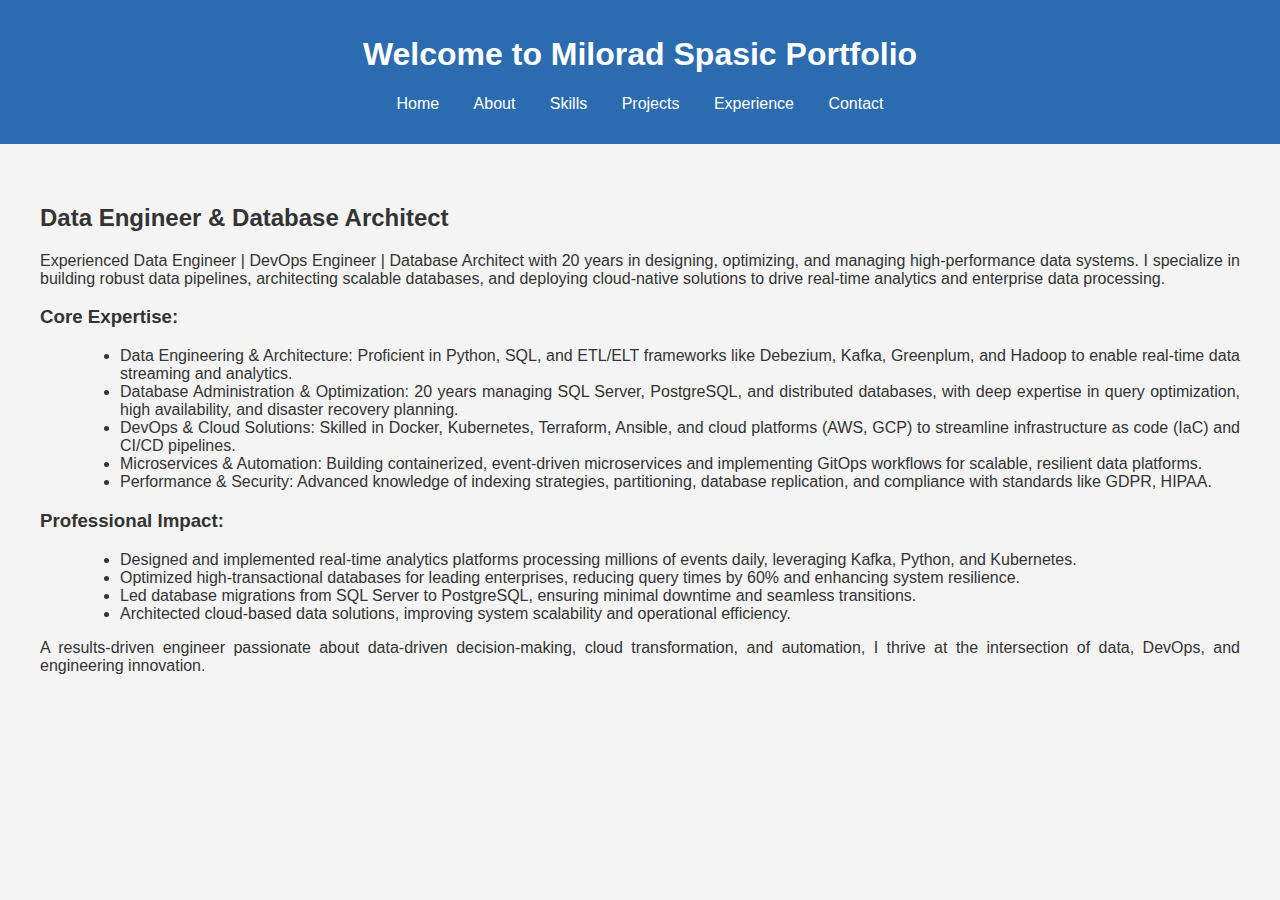
<file: index.html>
<!DOCTYPE html>
<html lang="en">
<head>
    <meta charset="UTF-8">
    <meta name="viewport" content="width=device-width, initial-scale=1.0">
    <title>Home | Portfolio</title>
    <link rel="stylesheet" href="css/style.css">
    <style>
        .text-section {
            text-align: justify;
            margin: 20px;
        }
        .bullet-list {
            list-style-type: disc;
            margin-left: 40px;
        }
    </style>
</head>
<body>
    <header>
        <h1>Welcome to Milorad Spasic Portfolio</h1>
        <nav>
            <ul>
                <li><a href="index.html">Home</a></li>
                <li><a href="about.html">About</a></li>
                <li><a href="skills.html">Skills</a></li>
                <li><a href="projects.html">Projects</a></li>
                <li><a href="experience.html">Experience</a></li>
                <li><a href="contact.html">Contact</a></li>
            </ul>
        </nav>
    </header>
   <section class="text-section">
        <h2>Data Engineer & Database Architect</h2>
        <p>
            Experienced Data Engineer | DevOps Engineer | Database Architect with 20 years in designing, optimizing, and managing high-performance data systems. 
            I specialize in building robust data pipelines, architecting scalable databases, and deploying cloud-native solutions to drive real-time analytics and enterprise data processing.
        </p>
        <h3>Core Expertise:</h3>
        <ul class="bullet-list">
            <li>Data Engineering & Architecture: Proficient in Python, SQL, and ETL/ELT frameworks like Debezium, Kafka, Greenplum, and Hadoop to enable real-time data streaming and analytics.</li>
            <li>Database Administration & Optimization: 20 years managing SQL Server, PostgreSQL, and distributed databases, with deep expertise in query optimization, high availability, and disaster recovery planning.</li>
            <li>DevOps & Cloud Solutions: Skilled in Docker, Kubernetes, Terraform, Ansible, and cloud platforms (AWS, GCP) to streamline infrastructure as code (IaC) and CI/CD pipelines.</li>
            <li>Microservices & Automation: Building containerized, event-driven microservices and implementing GitOps workflows for scalable, resilient data platforms.</li>
            <li>Performance & Security: Advanced knowledge of indexing strategies, partitioning, database replication, and compliance with standards like GDPR, HIPAA.</li>
        </ul>
        <h3>Professional Impact:</h3>
        <ul class="bullet-list">
            <li>Designed and implemented real-time analytics platforms processing millions of events daily, leveraging Kafka, Python, and Kubernetes.</li>
            <li>Optimized high-transactional databases for leading enterprises, reducing query times by 60% and enhancing system resilience.</li>
            <li>Led database migrations from SQL Server to PostgreSQL, ensuring minimal downtime and seamless transitions.</li>
            <li>Architected cloud-based data solutions, improving system scalability and operational efficiency.</li>
        </ul>
        <p>
            A results-driven engineer passionate about data-driven decision-making, cloud transformation, and automation, I thrive at the intersection of data, DevOps, and engineering innovation.
        </p>
    </section>
</body>
</html>
</file>
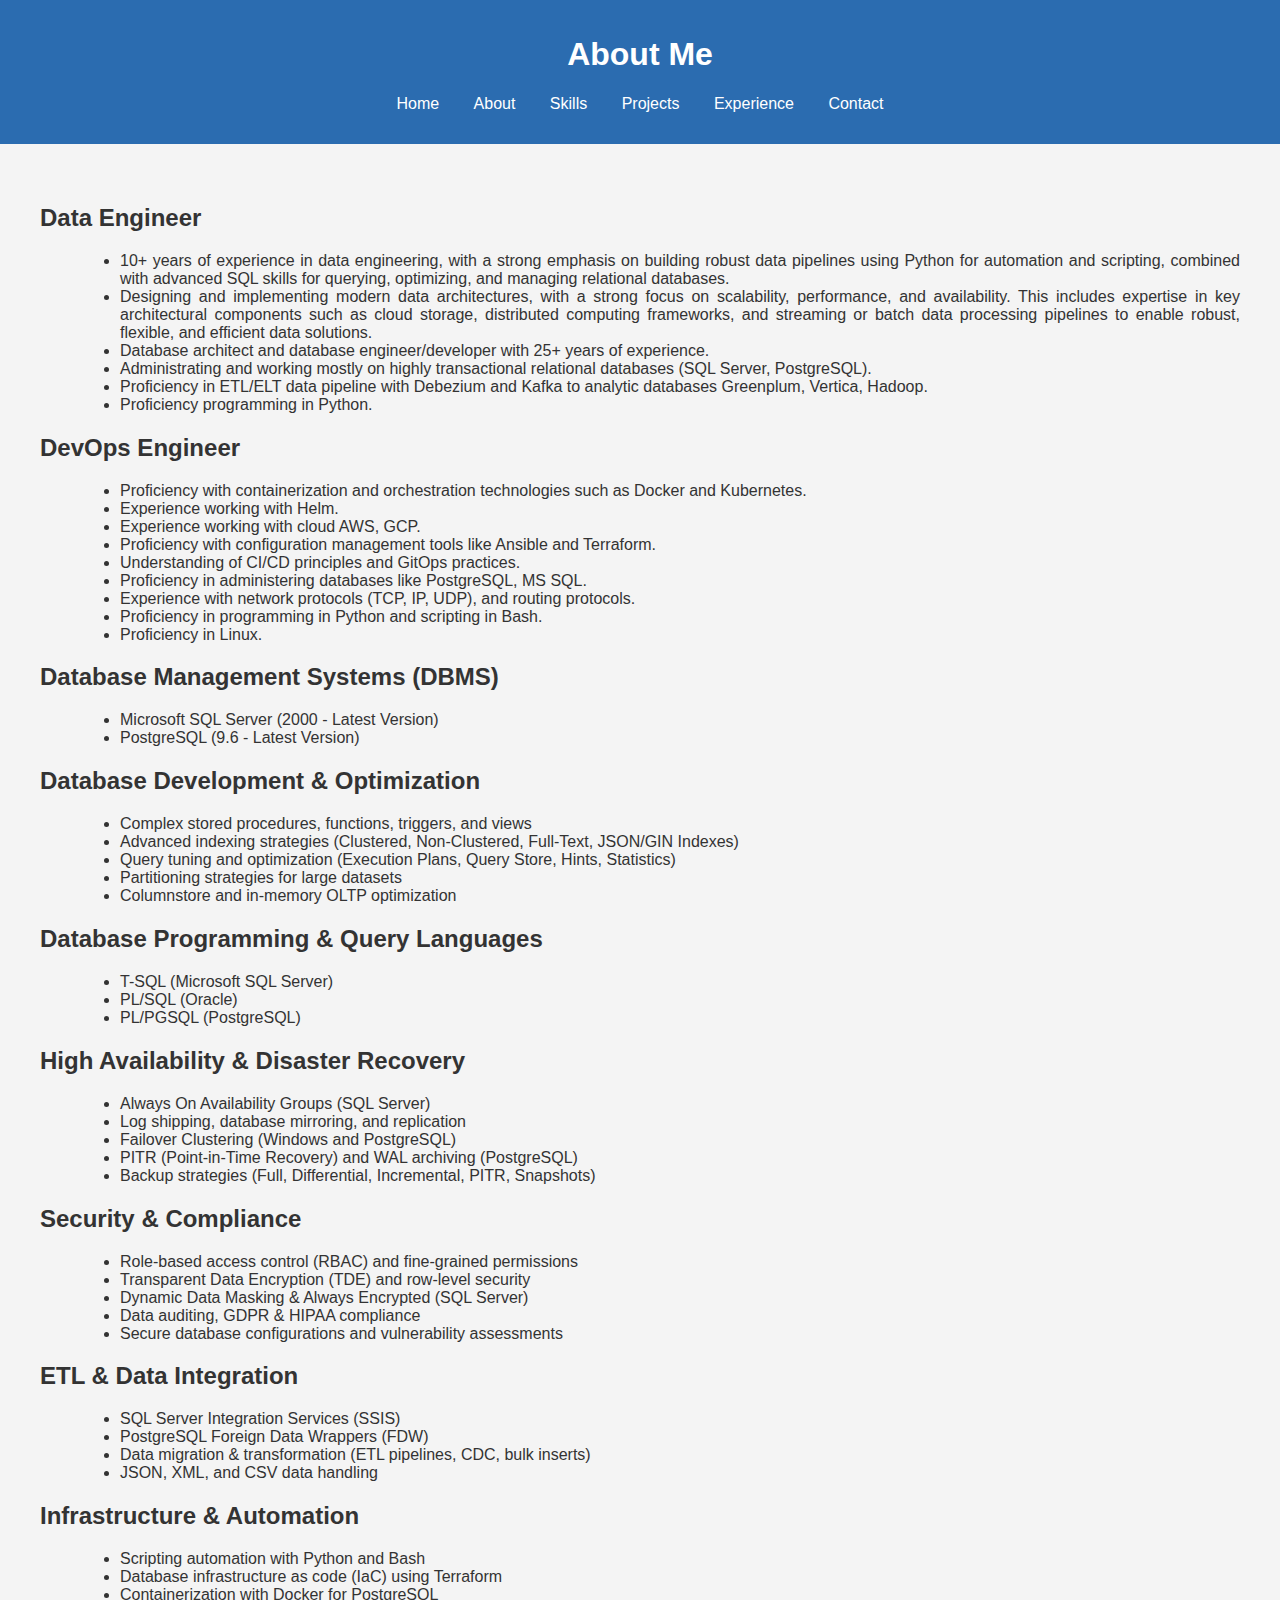
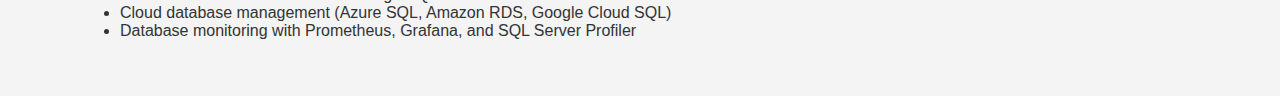
<file: about.html>
<!DOCTYPE html>
<html lang="en">
<head>
    <meta charset="UTF-8">
    <meta name="viewport" content="width=device-width, initial-scale=1.0">
    <title>About Me</title>
    <link rel="stylesheet" href="css/style.css">
    <style>
        .text-section {
            text-align: justify;
            margin: 20px;
        }
        .bullet-list {
            list-style-type: disc;
            margin-left: 40px;
        }
    </style>
</head>
<body>
    <header>
        <h1>About Me</h1>
        <nav>
            <ul>
                <li><a href="index.html">Home</a></li>
                <li><a href="about.html">About</a></li>
                <li><a href="skills.html">Skills</a></li>
                <li><a href="projects.html">Projects</a></li>
                <li><a href="experience.html">Experience</a></li>
                <li><a href="contact.html">Contact</a></li>
            </ul>
        </nav>
    </header>
    <section class="text-section">
        <h2>Data Engineer</h2>
        <ul class="bullet-list">
            <li>10+ years of experience in data engineering, with a strong emphasis on building robust data pipelines using Python for automation and scripting, combined with advanced SQL skills for querying, optimizing, and managing relational databases.</li>
            <li>Designing and implementing modern data architectures, with a strong focus on scalability, performance, and availability. This includes expertise in key architectural components such as cloud storage, distributed computing frameworks, and streaming or batch data processing pipelines to enable robust, flexible, and efficient data solutions.</li>
            <li>Database architect and database engineer/developer with 25+ years of experience.</li>
            <li>Administrating and working mostly on highly transactional relational databases (SQL Server, PostgreSQL).</li>
            <li>Proficiency in ETL/ELT data pipeline with Debezium and Kafka to analytic databases Greenplum, Vertica, Hadoop.</li>
            <li>Proficiency programming in Python.</li>
        </ul>
        
        <h2>DevOps Engineer</h2>
        <ul class="bullet-list">
            <li>Proficiency with containerization and orchestration technologies such as Docker and Kubernetes.</li>
            <li>Experience working with Helm.</li>
            <li>Experience working with cloud AWS, GCP.</li>
            <li>Proficiency with configuration management tools like Ansible and Terraform.</li>
            <li>Understanding of CI/CD principles and GitOps practices.</li>
            <li>Proficiency in administering databases like PostgreSQL, MS SQL.</li>
            <li>Experience with network protocols (TCP, IP, UDP), and routing protocols.</li>
            <li>Proficiency in programming in Python and scripting in Bash.</li>
            <li>Proficiency in Linux.</li>
        </ul>

        <h2>Database Management Systems (DBMS)</h2>
        <ul class="bullet-list">
            <li>Microsoft SQL Server (2000 - Latest Version)</li>
            <li>PostgreSQL (9.6 - Latest Version)</li>
        </ul>
        
        <h2>Database Development & Optimization</h2>
        <ul class="bullet-list">
            <li>Complex stored procedures, functions, triggers, and views</li>
            <li>Advanced indexing strategies (Clustered, Non-Clustered, Full-Text, JSON/GIN Indexes)</li>
            <li>Query tuning and optimization (Execution Plans, Query Store, Hints, Statistics)</li>
            <li>Partitioning strategies for large datasets</li>
            <li>Columnstore and in-memory OLTP optimization</li>
        </ul>
        
        <h2>Database Programming & Query Languages</h2>
        <ul class="bullet-list">
            <li>T-SQL (Microsoft SQL Server)</li>
            <li>PL/SQL (Oracle)</li>
            <li>PL/PGSQL (PostgreSQL)</li>
        </ul>
        
        <h2>High Availability & Disaster Recovery</h2>
        <ul class="bullet-list">
            <li>Always On Availability Groups (SQL Server)</li>
            <li>Log shipping, database mirroring, and replication</li>
            <li>Failover Clustering (Windows and PostgreSQL)</li>
            <li>PITR (Point-in-Time Recovery) and WAL archiving (PostgreSQL)</li>
            <li>Backup strategies (Full, Differential, Incremental, PITR, Snapshots)</li>
        </ul>
        
        <h2>Security & Compliance</h2>
        <ul class="bullet-list">
            <li>Role-based access control (RBAC) and fine-grained permissions</li>
            <li>Transparent Data Encryption (TDE) and row-level security</li>
            <li>Dynamic Data Masking & Always Encrypted (SQL Server)</li>
            <li>Data auditing, GDPR & HIPAA compliance</li>
            <li>Secure database configurations and vulnerability assessments</li>
        </ul>
        
        <h2>ETL & Data Integration</h2>
        <ul class="bullet-list">
            <li>SQL Server Integration Services (SSIS)</li>
            <li>PostgreSQL Foreign Data Wrappers (FDW)</li>
            <li>Data migration & transformation (ETL pipelines, CDC, bulk inserts)</li>
            <li>JSON, XML, and CSV data handling</li>
        </ul>
        
        <h2>Infrastructure & Automation</h2>
        <ul class="bullet-list">
            <li>Scripting automation with Python and Bash</li>
            <li>Database infrastructure as code (IaC) using Terraform</li>
            <li>Containerization with Docker for PostgreSQL</li>
            <li>Cloud database management (Azure SQL, Amazon RDS, Google Cloud SQL)</li>
            <li>Database monitoring with Prometheus, Grafana, and SQL Server Profiler</li>
        </ul>
    </section>
</body>
</html>
</file>
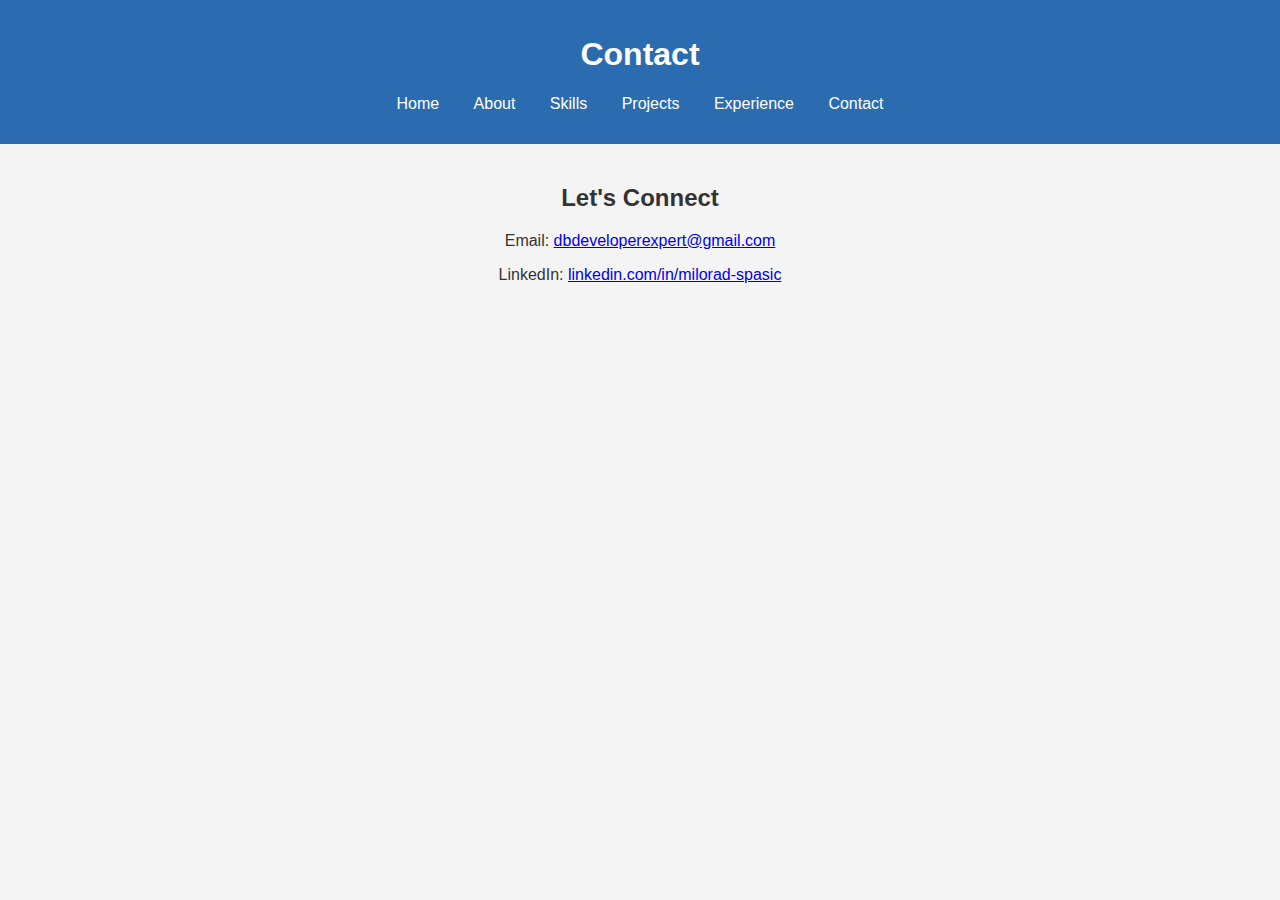
<file: contact.html>
<!DOCTYPE html>
<html lang="en">
<head>
    <meta charset="UTF-8">
    <meta name="viewport" content="width=device-width, initial-scale=1.0">
    <title>Contact</title>
    <link rel="stylesheet" href="css/style.css">
</head>
<body>
    <header>
        <h1>Contact</h1>
        <nav>
            <ul>
                <li><a href="index.html">Home</a></li>
                <li><a href="about.html">About</a></li>
                <li><a href="skills.html">Skills</a></li>
                <li><a href="projects.html">Projects</a></li>
                <li><a href="experience.html">Experience</a></li>
                <li><a href="contact.html">Contact</a></li>
            </ul>
        </nav>
    </header>
    <section>
        <h2>Let's Connect</h2>
        <p>Email: <a href="mailto:dbdeveloperexpert@gmail.com">dbdeveloperexpert@gmail.com</a></p>
        <p>LinkedIn: <a href="https://linkedin.com/in/milorad-spasic">linkedin.com/in/milorad-spasic</a></p>
    </section>
</body>
</html>
</file>
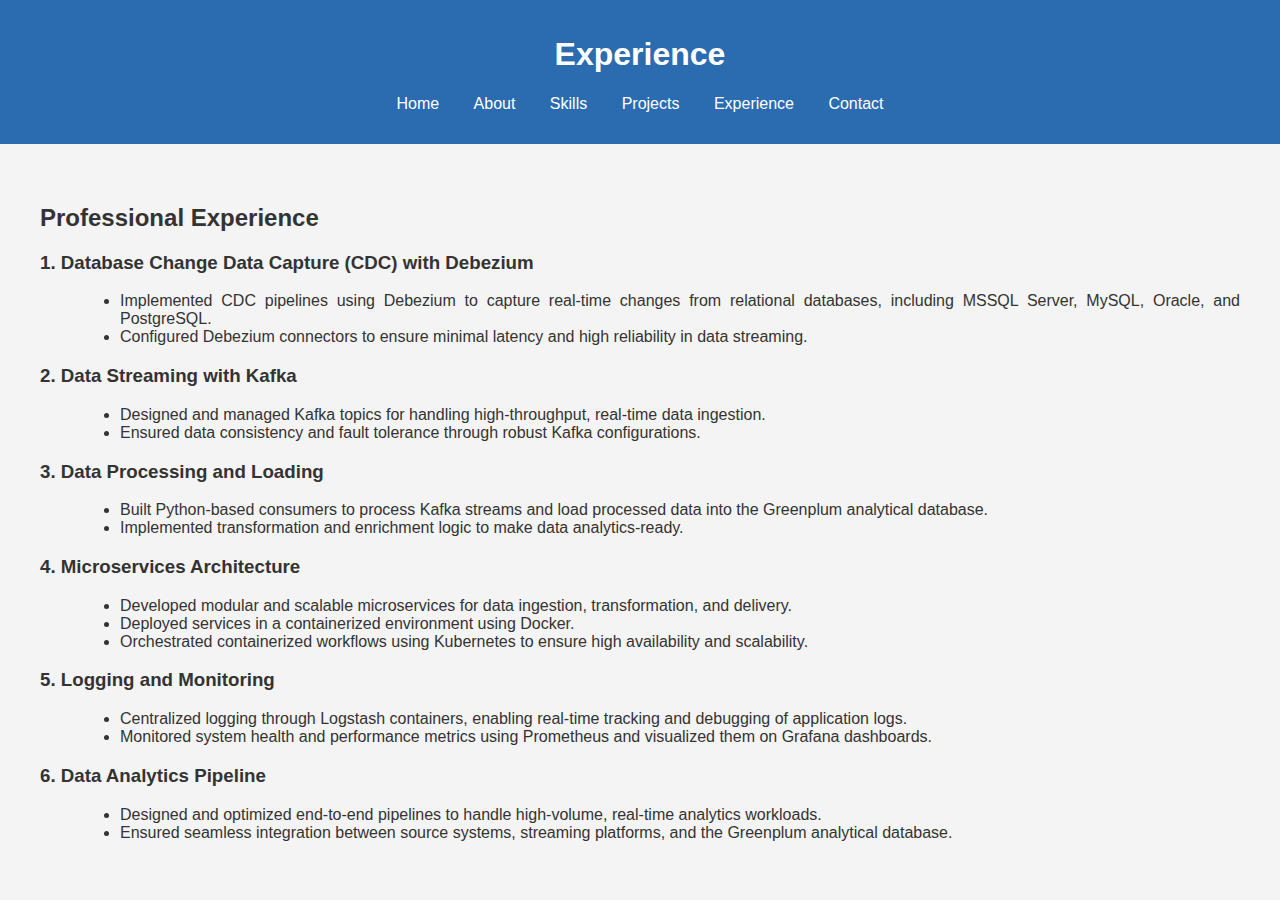
<file: experience.html>
<!DOCTYPE html>
<html lang="en">
<head>
    <meta charset="UTF-8">
    <meta name="viewport" content="width=device-width, initial-scale=1.0">
    <title>Experience</title>
    <link rel="stylesheet" href="css/style.css">
    <style>
        .text-section {
            text-align: justify;
            margin: 20px;
        }
        .bullet-list {
            list-style-type: disc;
            margin-left: 40px;
        }
    </style>
</head>
<body>
    <header>
        <h1>Experience</h1>
        <nav>
            <ul>
                <li><a href="index.html">Home</a></li>
                <li><a href="about.html">About</a></li>
                <li><a href="skills.html">Skills</a></li>
                <li><a href="projects.html">Projects</a></li>
                <li><a href="experience.html">Experience</a></li>
                <li><a href="contact.html">Contact</a></li>
            </ul>
        </nav>
    </header>
    <section class="text-section">
        <h2>Professional Experience</h2>
        <h3>1. Database Change Data Capture (CDC) with Debezium</h3>
        <ul class="bullet-list">
            <li>Implemented CDC pipelines using Debezium to capture real-time changes from relational databases, including MSSQL Server, MySQL, Oracle, and PostgreSQL.</li>
            <li>Configured Debezium connectors to ensure minimal latency and high reliability in data streaming.</li>
        </ul>

        <h3>2. Data Streaming with Kafka</h3>
        <ul class="bullet-list">
            <li>Designed and managed Kafka topics for handling high-throughput, real-time data ingestion.</li>
            <li>Ensured data consistency and fault tolerance through robust Kafka configurations.</li>
        </ul>

        <h3>3. Data Processing and Loading</h3>
        <ul class="bullet-list">
            <li>Built Python-based consumers to process Kafka streams and load processed data into the Greenplum analytical database.</li>
            <li>Implemented transformation and enrichment logic to make data analytics-ready.</li>
        </ul>

        <h3>4. Microservices Architecture</h3>
        <ul class="bullet-list">
            <li>Developed modular and scalable microservices for data ingestion, transformation, and delivery.</li>
            <li>Deployed services in a containerized environment using Docker.</li>
            <li>Orchestrated containerized workflows using Kubernetes to ensure high availability and scalability.</li>
        </ul>

        <h3>5. Logging and Monitoring</h3>
        <ul class="bullet-list">
            <li>Centralized logging through Logstash containers, enabling real-time tracking and debugging of application logs.</li>
            <li>Monitored system health and performance metrics using Prometheus and visualized them on Grafana dashboards.</li>
        </ul>

        <h3>6. Data Analytics Pipeline</h3>
        <ul class="bullet-list">
            <li>Designed and optimized end-to-end pipelines to handle high-volume, real-time analytics workloads.</li>
            <li>Ensured seamless integration between source systems, streaming platforms, and the Greenplum analytical database.</li>
        </ul>
    </section>
</body>
</html>
</file>
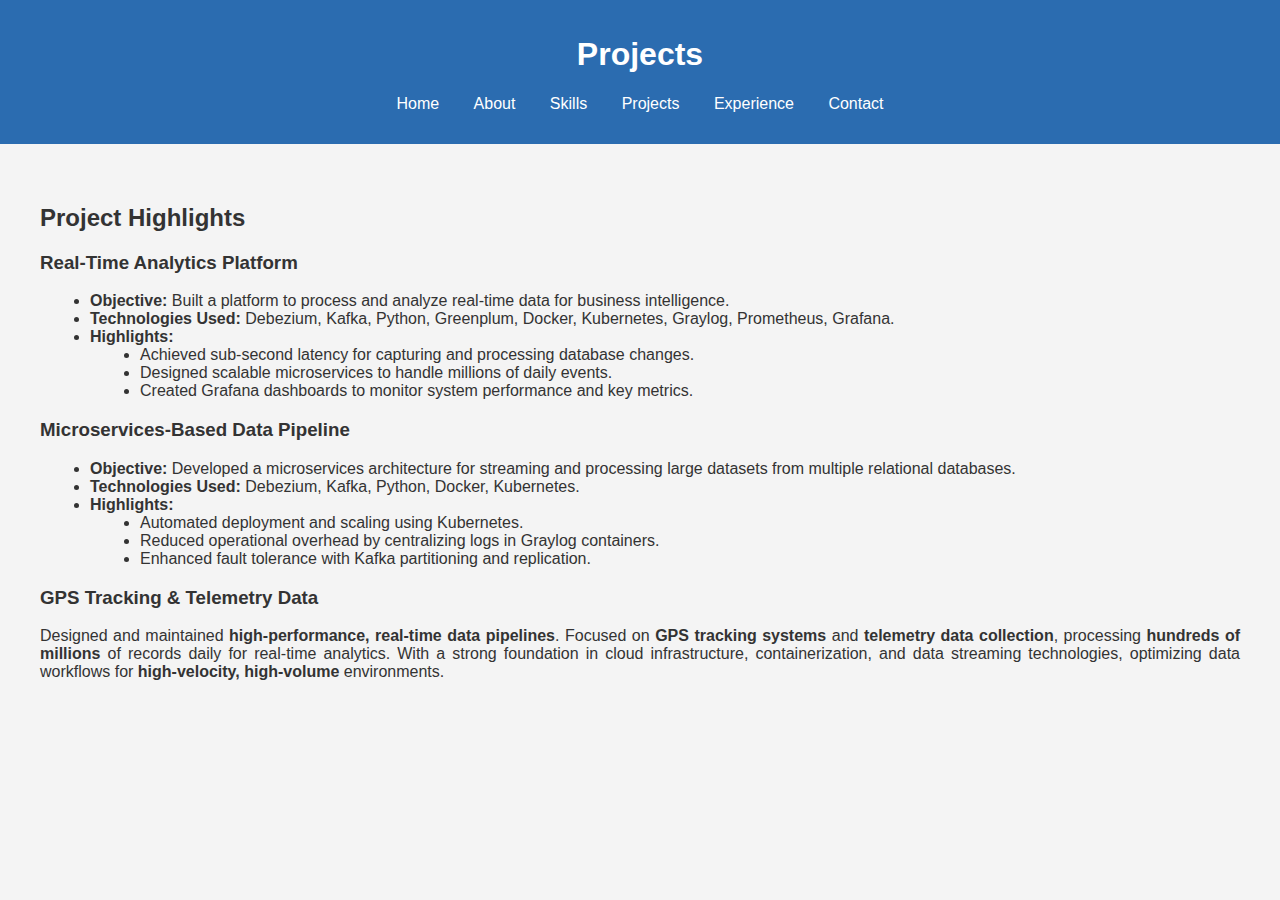
<file: projects.html>
<!DOCTYPE html>
<html lang="en">
<head>
    <meta charset="UTF-8">
    <meta name="viewport" content="width=device-width, initial-scale=1.0">
    <title>Projects</title>
    <link rel="stylesheet" href="css/style.css">
    <style>
        .text-section {
            text-align: justify;
            margin: 20px;
        }
        .bullet-list {
            list-style-type: disc;
            margin-left: 10px;
        }
    </style>
</head>
<body>
    <header>
        <h1>Projects</h1>
        <nav>
            <ul>
                <li><a href="index.html">Home</a></li>
                <li><a href="about.html">About</a></li>
                <li><a href="skills.html">Skills</a></li>
                <li><a href="projects.html">Projects</a></li>
                <li><a href="experience.html">Experience</a></li>
                <li><a href="contact.html">Contact</a></li>
            </ul>
        </nav>
    </header>
    <section class="text-section">
        <h2>Project Highlights</h2>
        
        <h3>Real-Time Analytics Platform</h3>
        <ul class="bullet-list">
            <li><strong>Objective:</strong> Built a platform to process and analyze real-time data for business intelligence.</li>
            <li><strong>Technologies Used:</strong> Debezium, Kafka, Python, Greenplum, Docker, Kubernetes, Graylog, Prometheus, Grafana.</li>
            <li><strong>Highlights:</strong></li>
            <ul class="bullet-list">
                <li>Achieved sub-second latency for capturing and processing database changes.</li>
                <li>Designed scalable microservices to handle millions of daily events.</li>
                <li>Created Grafana dashboards to monitor system performance and key metrics.</li>
            </ul>
        </ul>

        <h3>Microservices-Based Data Pipeline</h3>
        <ul class="bullet-list">
            <li><strong>Objective:</strong> Developed a microservices architecture for streaming and processing large datasets from multiple relational databases.</li>
            <li><strong>Technologies Used:</strong> Debezium, Kafka, Python, Docker, Kubernetes.</li>
            <li><strong>Highlights:</strong></li>
            <ul class="bullet-list">
                <li>Automated deployment and scaling using Kubernetes.</li>
                <li>Reduced operational overhead by centralizing logs in Graylog containers.</li>
                <li>Enhanced fault tolerance with Kafka partitioning and replication.</li>
            </ul>
        </ul>

        <h3>GPS Tracking & Telemetry Data</h2>
        <p>
            Designed and maintained <strong>high-performance, real-time data pipelines</strong>. Focused on <strong>GPS tracking systems</strong> and <strong>telemetry data collection</strong>,
            processing <strong>hundreds of millions</strong> of records daily for real-time analytics. With a strong foundation in cloud infrastructure, containerization, 
            and data streaming technologies, optimizing data workflows for <strong>high-velocity, high-volume</strong> environments.
        </p>

    </section>

</body>
</html>
</file>
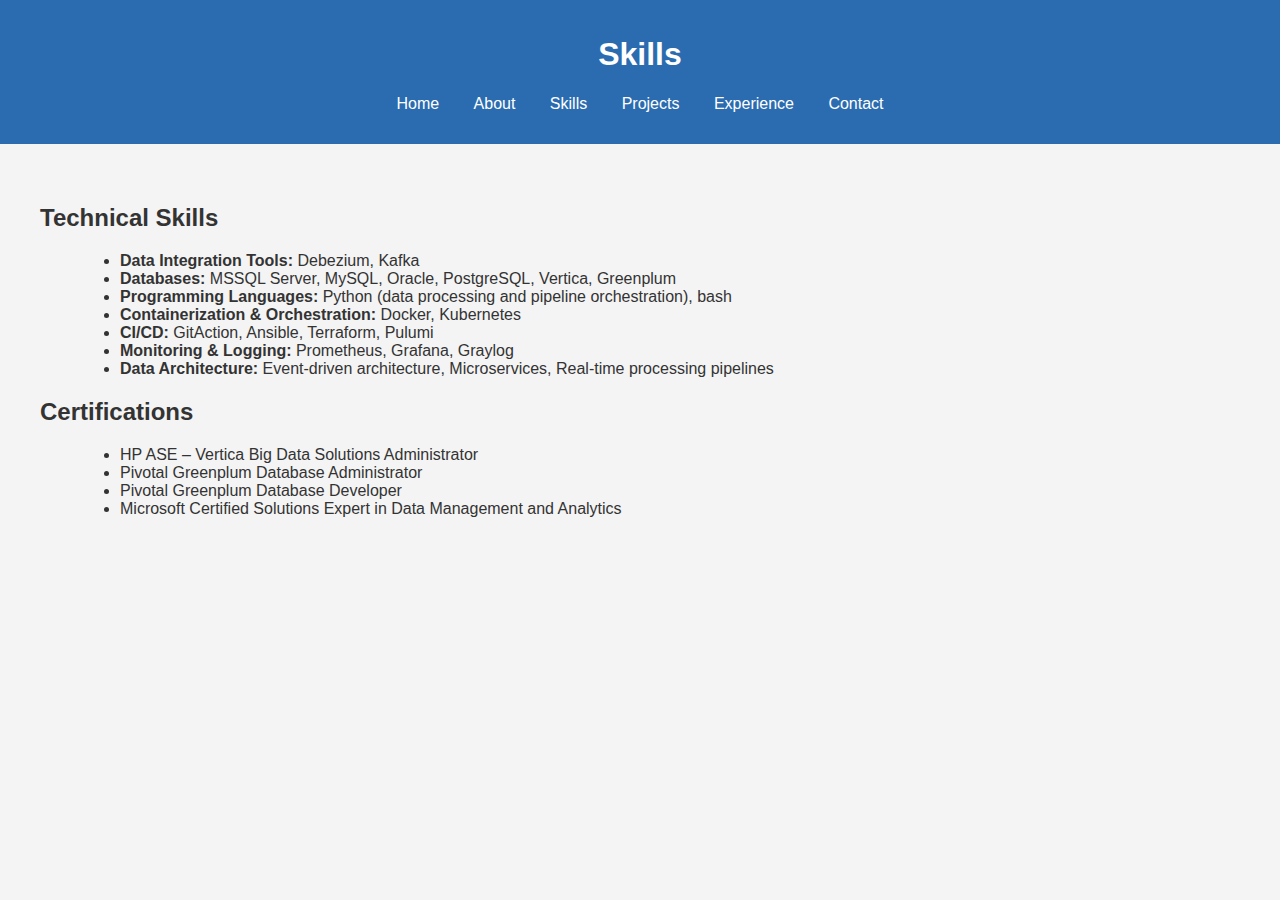
<file: skills.html>
<!DOCTYPE html>
<html lang="en">
<head>
    <meta charset="UTF-8">
    <meta name="viewport" content="width=device-width, initial-scale=1.0">
    <title>Skills</title>
    <link rel="stylesheet" href="css/style.css">
    <style>
        .text-section {
            text-align: justify;
            margin: 20px;
        }
        .bullet-list {
            list-style-type: disc;
            margin-left: 40px;
        }
    </style>
</head>
<body>
    <header>
        <h1>Skills</h1>
        <nav>
            <ul>
                <li><a href="index.html">Home</a></li>
                <li><a href="about.html">About</a></li>
                <li><a href="skills.html">Skills</a></li>
                <li><a href="projects.html">Projects</a></li>
                <li><a href="experience.html">Experience</a></li>
                <li><a href="contact.html">Contact</a></li>
            </ul>
        </nav>
    </header>
    <section class="text-section">
        <h2>Technical Skills</h2>
        <ul class="bullet-list">
            <li><strong>Data Integration Tools:</strong> Debezium, Kafka</li>
            <li><strong>Databases:</strong> MSSQL Server, MySQL, Oracle, PostgreSQL, Vertica, Greenplum</li>
            <li><strong>Programming Languages:</strong> Python (data processing and pipeline orchestration), bash</li>
            <li><strong>Containerization & Orchestration:</strong> Docker, Kubernetes</li>
            <li><strong>CI/CD:</strong> GitAction, Ansible, Terraform, Pulumi</li>
            <li><strong>Monitoring & Logging:</strong> Prometheus, Grafana, Graylog</li>
            <li><strong>Data Architecture:</strong> Event-driven architecture, Microservices, Real-time processing pipelines</li>
        </ul>

        <h2>Certifications</h2>
        <ul class="bullet-list">
            <li>HP ASE – Vertica Big Data Solutions Administrator</li>
            <li>Pivotal Greenplum Database Administrator</li>
            <li>Pivotal Greenplum Database Developer</li>
            <li>Microsoft Certified Solutions Expert in Data Management and Analytics</li>
        </ul>
    </section>
</body>
</html>
</file>
<file: css/style.css>
body {
    font-family: Arial, sans-serif;
    background-color: #f4f4f4;
    margin: 0;
    padding: 0;
    color: #333;
}
header {
    background-color: #2b6cb0;
    color: white;
    padding: 15px;
    text-align: center;
}
nav ul {
    list-style: none;
    padding: 0;
}
nav ul li {
    display: inline;
    margin: 0 15px;
}
nav ul li a {
    color: white;
    text-decoration: none;
}
section {
    padding: 20px;
    text-align: center;
}
</file>
